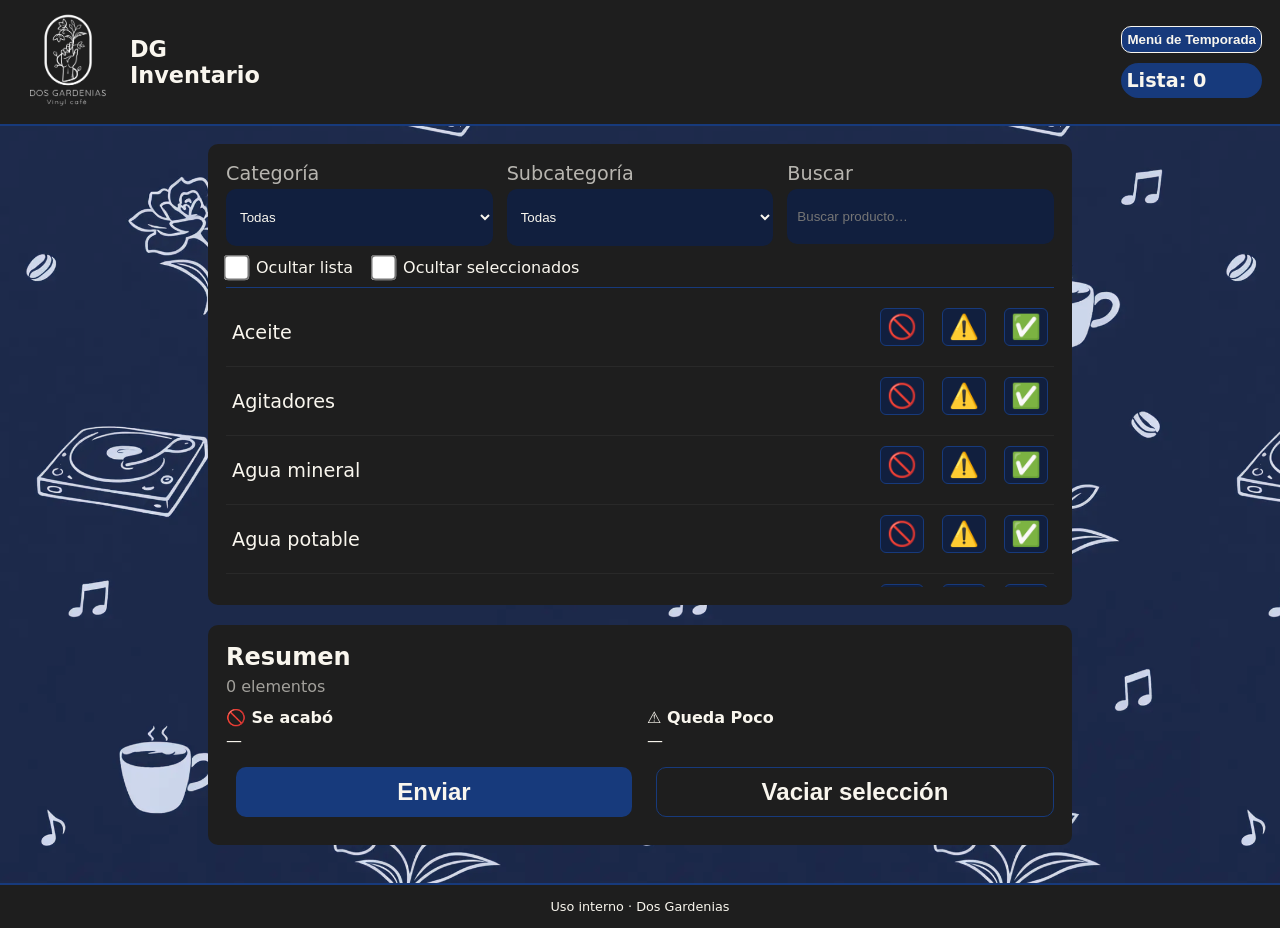
<file: index.html>
<!doctype html>
<html lang="es-MX">
  <head>
    <meta charset="utf-8" />
    <meta name="viewport" content="width=device-width, initial-scale=1" />
    <title>Dos Gardenias - Inventario</title>
    <link rel="stylesheet" href="./styles.css" />
  </head>

  <body>
    <header class="topbar">
      <div class="brand">
        <img class="brand__logo" src="./assets/logo-dos-gardenias-blanco.png" alt="Dos Gardenias" />
        <div class="brand__text">
          <h1>DG <br> Inventario</h1>
        </div>
      </div>

      <div class="topbar__right">
        <button onclick="window.location.href='menu_temporada.html'" aria-label="Menú Temporada">Menú de Temporada</button>
        <div class="chip" id="markedCount" aria-live="polite">Lista: 0</div>
      </div>
      
    </header>

    <main class="container">
      <section class="panel" aria-label="Filtros y búsqueda">
        <div class="filters">
          <label class="field">
            <span class="field__label">Categoría</span>
            <select id="categorySelect">
              <option value="__all__">Todas</option>
            </select>
          </label>

          <label class="field">
            <span class="field__label">Subcategoría</span>
            <select id="subcategorySelect" disabled>
              <option value="__all__">Todas</option>
            </select>
          </label>

          <label class="field field--search">
            <span class="field__label">Buscar</span>
            <input
              id="searchInput"
              type="search"
              placeholder="Buscar producto…"
              autocomplete="off"
            />
          </label>
        </div>
        
        <div id="checkboxSpace" class="checkboxSpace">
        <label class="checkbox">
          <input id="hideInventoryToggle" type="checkbox" />
          <span>Ocultar lista</span>
        </label>

        <label class="checkbox">
          <input id="hideJustSelectedItems" type="checkbox" />
          <span>Ocultar seleccionados</span>
        </label>

        </div>

        <div id="inventoryWrap" class="inventoryWrap">
          <div id="inventoryContainer" class="inventory" aria-live="polite">
            <div class="loading" id="loadingState">Cargando…</div>
          </div>
        </div>
      </section>

      <section class="panel panel--send" aria-label="Resumen y envío">
        <div class="sendHeader">
          <h2>Resumen</h2>
          <span class="muted" id="summaryCount">0 elementos</span>
        </div>

        <div class="summaryMini">
          <div class="summaryMini__block">
            <div class="summaryMini__title">‼️ Se acabó</div>
            <div class="summaryMini__list" id="summaryOut"></div>
          </div>

          <div class="summaryMini__block">
            <div class="summaryMini__title">⚠️ Queda poco</div>
            <div class="summaryMini__list" id="summaryLow"></div>
          </div>
        </div>

        <div class="actions">
          <button id="sendBtn" class="btn btn--primary" disabled>Enviar</button>
          <button id="clearBtn" class="btn btn--ghost" disabled>Vaciar selección</button>
        </div>
      </section>
    </main>

    <footer class="footer">
      Uso interno · Dos Gardenias
    </footer>

    <script src="./app.js" defer></script>
  </body>
</html>
</file>
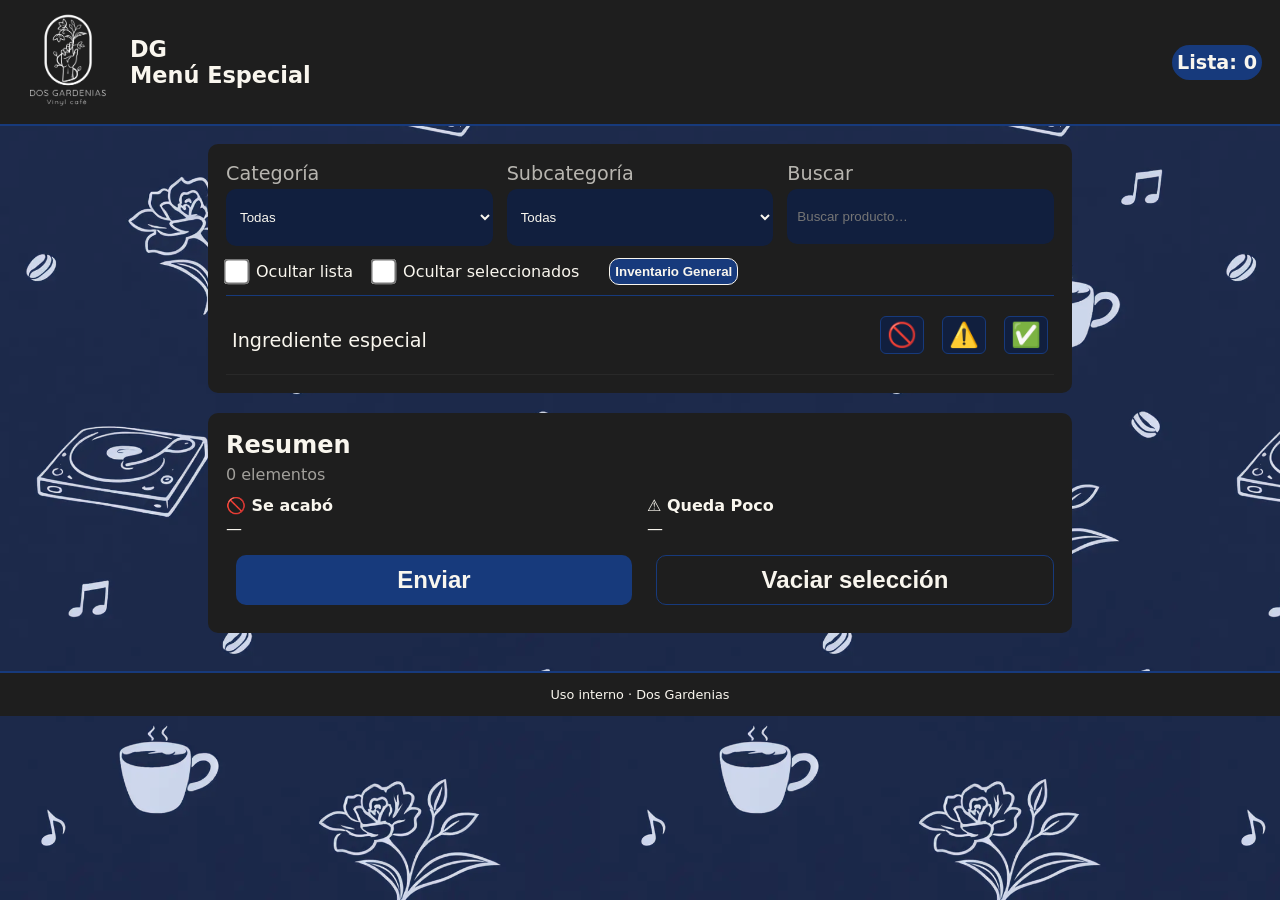
<file: menu_especial.html>
<!doctype html>
<html lang="es-MX">
  <head>
    <meta charset="utf-8" />
    <meta name="viewport" content="width=device-width, initial-scale=1" />
    <title>Dos Gardenias - Menú Especial</title>
    <link rel="stylesheet" href="./styles.css" />
  </head>

  <body>
    <header class="topbar">
      <div class="brand">
        <img class="brand__logo" src="./assets/logo-dos-gardenias-blanco.png" alt="Dos Gardenias" />
        <div class="brand__text">
          <h1>DG <br>  Menú Especial</h1>
        </div>
      </div>

      <div class="topbar__right">
        <div class="chip" id="markedCount" aria-live="polite">Lista: 0</div>
      </div>
    </header>

    <main class="container">
      <section class="panel" aria-label="Filtros y búsqueda">
        <div class="filters">
          <label class="field">
            <span class="field__label">Categoría</span>
            <select id="categorySelect">
              <option value="__all__">Todas</option>
            </select>
          </label>

          <label class="field">
            <span class="field__label">Subcategoría</span>
            <select id="subcategorySelect" disabled>
              <option value="__all__">Todas</option>
            </select>
          </label>

          <label class="field field--search">
            <span class="field__label">Buscar</span>
            <input
              id="searchInput"
              type="search"
              placeholder="Buscar producto…"
              autocomplete="off"
            />
          </label>
        </div>
        
        <div id="checkboxSpace" class="checkboxSpace">
        <label class="checkbox">
          <input id="hideInventoryToggle" type="checkbox" />
          <span>Ocultar lista</span>
        </label>

        <label class="checkbox">
          <input id="hideJustSelectedItems" type="checkbox" />
          <span>Ocultar seleccionados</span>
        </label>

        <button onclick="window.location.href='index.html'" aria-label="Inventario General">Inventario General</button>
        </div>

        <div id="inventoryWrap" class="inventoryWrap">
          <div id="inventoryContainer" class="inventory" aria-live="polite">
            <div class="loading" id="loadingState">Cargando…</div>
          </div>
        </div>
      </section>

      <section class="panel panel--send" aria-label="Resumen y envío">
        <div class="sendHeader">
          <h2>Resumen</h2>
          <span class="muted" id="summaryCount">0 elementos</span>
        </div>

        <div class="summaryMini">
          <div class="summaryMini__block">
            <div class="summaryMini__title">‼️ Se acabó</div>
            <div class="summaryMini__list" id="summaryOut"></div>
          </div>

          <div class="summaryMini__block">
            <div class="summaryMini__title">⚠️ Queda poco</div>
            <div class="summaryMini__list" id="summaryLow"></div>
          </div>
        </div>

        <div class="actions">
          <button id="sendBtn" class="btn btn--primary" disabled>Enviar</button>
          <button id="clearBtn" class="btn btn--ghost" disabled>Vaciar selección</button>
        </div>
      </section>
    </main>

    <footer class="footer">
      Uso interno · Dos Gardenias
    </footer>

    <script src="./app_especial.js" defer></script>
  </body>
</html>
</file>
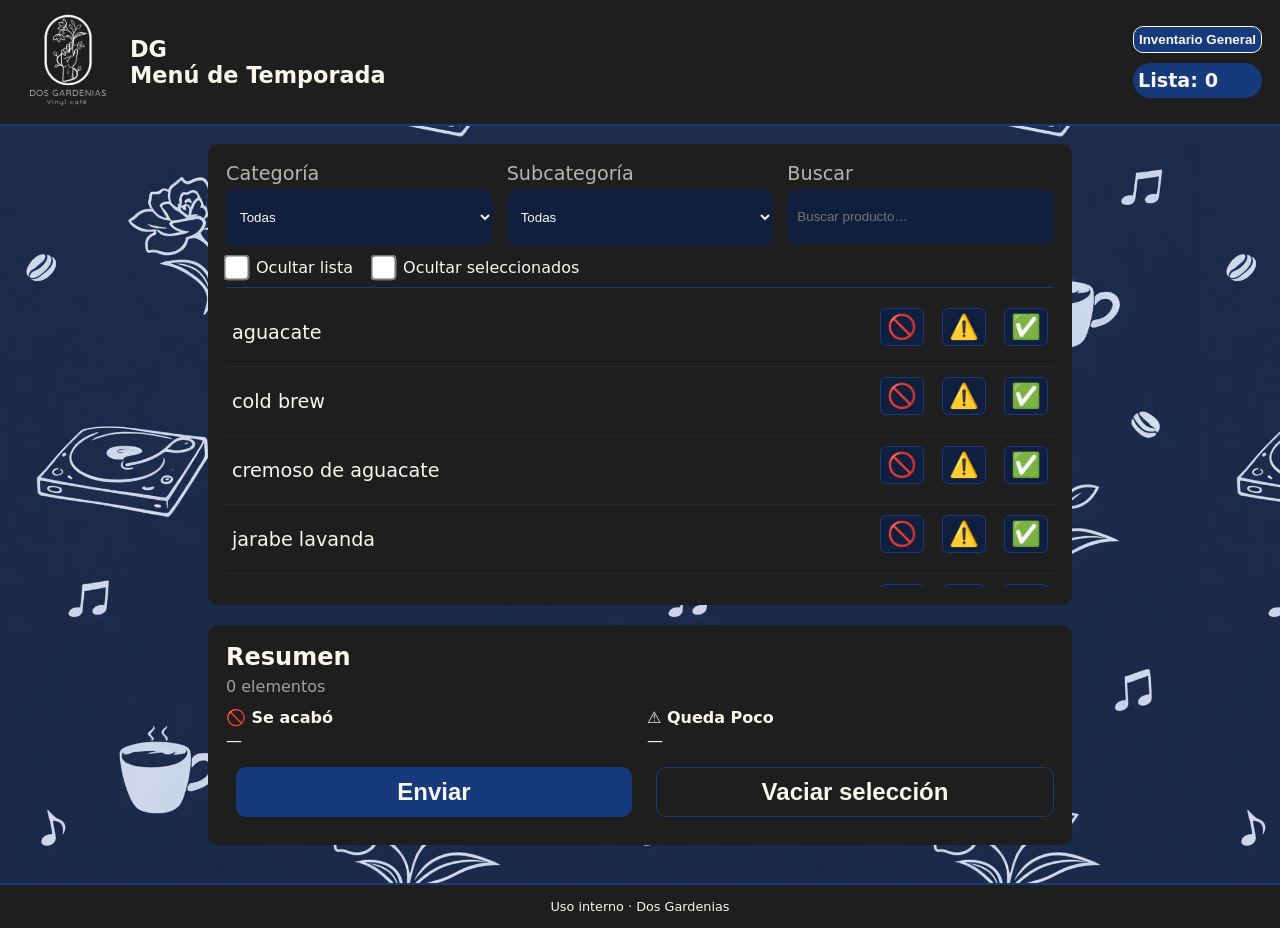
<file: menu_temporada.html>
<!doctype html>
<html lang="es-MX">
  <head>
    <meta charset="utf-8" />
    <meta name="viewport" content="width=device-width, initial-scale=1" />
    <title>Dos Gardenias - Menú de Temporada</title>
    <link rel="stylesheet" href="./styles.css" />
  </head>

  <body>
    <header class="topbar">
      <div class="brand">
        <img class="brand__logo" src="./assets/logo-dos-gardenias-blanco.png" alt="Dos Gardenias" />
        <div class="brand__text">
          <h1>DG <br>  Menú de Temporada</h1>
        </div>
      </div>

      <div class="topbar__right">
        <button onclick="window.location.href='index.html'" aria-label="Inventario General">Inventario General</button>
        <div class="chip" id="markedCount" aria-live="polite">Lista: 0</div>
      </div>
    </header>

    <main class="container">
      <section class="panel" aria-label="Filtros y búsqueda">
        <div class="filters">
          <label class="field">
            <span class="field__label">Categoría</span>
            <select id="categorySelect">
              <option value="__all__">Todas</option>
            </select>
          </label>

          <label class="field">
            <span class="field__label">Subcategoría</span>
            <select id="subcategorySelect" disabled>
              <option value="__all__">Todas</option>
            </select>
          </label>

          <label class="field field--search">
            <span class="field__label">Buscar</span>
            <input
              id="searchInput"
              type="search"
              placeholder="Buscar producto…"
              autocomplete="off"
            />
          </label>
        </div>
        
        <div id="checkboxSpace" class="checkboxSpace">
        <label class="checkbox">
          <input id="hideInventoryToggle" type="checkbox" />
          <span>Ocultar lista</span>
        </label>

        <label class="checkbox">
          <input id="hideJustSelectedItems" type="checkbox" />
          <span>Ocultar seleccionados</span>
        </label>

        </div>

        <div id="inventoryWrap" class="inventoryWrap">
          <div id="inventoryContainer" class="inventory" aria-live="polite">
            <div class="loading" id="loadingState">Cargando…</div>
          </div>
        </div>
      </section>

      <section class="panel panel--send" aria-label="Resumen y envío">
        <div class="sendHeader">
          <h2>Resumen</h2>
          <span class="muted" id="summaryCount">0 elementos</span>
        </div>

        <div class="summaryMini">
          <div class="summaryMini__block">
            <div class="summaryMini__title">‼️ Se acabó</div>
            <div class="summaryMini__list" id="summaryOut"></div>
          </div>

          <div class="summaryMini__block">
            <div class="summaryMini__title">⚠️ Queda poco</div>
            <div class="summaryMini__list" id="summaryLow"></div>
          </div>
        </div>

        <div class="actions">
          <button id="sendBtn" class="btn btn--primary" disabled>Enviar</button>
          <button id="clearBtn" class="btn btn--ghost" disabled>Vaciar selección</button>
        </div>
      </section>
    </main>

    <footer class="footer">
      Uso interno · Dos Gardenias
    </footer>

    <script src="./app_temporada.js" defer></script>
  </body>
</html>
</file>
<file: styles.css>
:root {
  --bg-dark: #111f3e;
  --bg-panel: #1e1e1e;
  --accent: #173a7c;
  --light: #F9F6EE;

  --radius: 10px;
  --spacing: 14px;
  --transition: 0.2s ease;
}

* {
  box-sizing: border-box;
}

body {
  margin: 0;
  font-family: system-ui, -apple-system, BlinkMacSystemFont, "Segoe UI", sans-serif;
  background: var(--bg-dark);
  color: var(--light);
  background-image: url('assets/fondo-oscuro.webp');
  background-size: contain;
  background-repeat: repeat; 
  background-blend-mode: screen; 
height: 100vh;
}

button {
 /* style consistent with page */
  background: var(--accent);
  border: 1px solid var(--light);
  border-radius: var(--radius);
  padding: 5px;
  color: var(--light);
  font-weight: 600;
  cursor: pointer;
  transition: var(--transition);
  margin-bottom: 10px;
  margin-left: 10px;
}

.topbar {
  display: flex;
  justify-content: space-between;
  align-items: center;
  padding: 12px 18px;
  background: var(--bg-panel);
  border-bottom: 2px solid var(--accent);
}


.brand {
  display: flex;
  align-items: center;
  gap: 12px;
}

.brand__logo {
    width: 100px;
    height: auto;
}

.brand__text h1 {
  margin: 0;
  font-size: 1.4rem;
  font-weight: 600;
}

.chip {
  justify-content: center;
  background: var(--accent);
  padding: 6px 5px;
  margin-left: 10px;
  border-radius: 20px;
  font-size: 1.2rem;
  font-weight: 600;
}

.container {
  padding: 18px;
  max-width: 900px;
  margin: auto;
}

.panel {
  background: var(--bg-panel);
  padding: 18px;
  border-radius: var(--radius);
  margin-bottom: 20px;
}


.filters {
  display: grid;
  grid-template-columns: 1fr 1fr 1fr;
  gap: var(--spacing);
  margin-bottom: 12px;
}

.field {
  display: flex;
  flex-direction: column;
  font-size: 1.2rem;
}

.field__label {
  margin-bottom: 4px;
  opacity: 0.7;
}

select,
input[type="search"] {
  padding: 20px 10px;
  border-radius: var(--radius);
  border: none;
  background: var(--bg-dark);
  color: var(--light);
  outline: none;
}

select:disabled {
  opacity: 0.5;
}

.checkboxSpace {
  display: flex;
  align-items: center;
  gap: 20px;
  font-size: 0.85rem;
}

.checkbox {
  display: flex;
  align-items: center;
  gap: 10px;
  font-size: 1.2rem;
  margin-bottom: 10px;
}

.checkbox input[type="checkbox"] {
  transform: scale(2);
  cursor: pointer;
}

.checkbox span {
  font-size: 1.0rem;
}

.inventoryWrap {
  max-height: 300px;
  overflow-y: auto;
  border-top: 1px solid var(--accent);
  padding-top: 10px;
}

.inventoryItem {
  display: flex;
  justify-content: space-between;
  align-items: center;
  padding: 10px 6px;
  border-bottom: 1px solid rgba(255,255,255,0.05);
  font-size: 1.2rem;
}

.inventoryItem__name {
  flex: 1;
}

.inventoryItem__actions {
  display: flex;
  gap: 8px;
}

.iconBtn {
  background: var(--bg-dark);
  border: 1px solid var(--accent);
  border-radius: 6px;
  padding: 4px 6px;
  cursor: pointer;
  transition: var(--transition);
  font-size: 1.5rem;
}

.iconBtn:hover {
  background: var(--accent);
}

.iconBtn.active-warn {
  background: #b33a3a;
  color: #000;
}

.iconBtn.active-danger {
  background:  #d9a441;
  color: #fff;
}

.iconBtn.active-ok {
  background:  #086e21;
  color: #fff;
}


.inventoryItem--marked {
  opacity: 0.55;
}

.inventoryItem--marked .inventoryItem__name {
  text-decoration: line-through;
  text-decoration-thickness: 2px;
}

.panel--send h2 {
  margin: 0 0 6px 0;
  font-size: 1.5rem;
}

.muted {
  font-size: 1rem;
  opacity: 0.6;
}

.summaryMini {
  display: grid;
  grid-template-columns: 1fr 1fr;
  gap: var(--spacing);
  margin: 12px 0;
  font-size: 1rem;
}

.summaryMini__title {
  font-weight: 600;
  margin-bottom: 4px;
}

.summaryMini__list {
  min-height: 24px;
  word-wrap: break-word;
}


.actions {
  display: flex;
  gap: var(--spacing);
}

.btn {
  flex: 1;
  padding: 10px;
  border-radius: var(--radius);
  border: none;
  cursor: pointer;
  font-weight: 600;
  font-size: 1.5rem;
  transition: var(--transition);
}

.btn--primary {
  background: var(--accent);
  color: var(--light);
}

.btn--primary:hover {
  opacity: 0.85;
}

.btn--ghost {
  background: transparent;
  border: 1px solid var(--accent);
  color: var(--light);
}

.btn--ghost:hover {
  background: var(--accent);
}

.footer {
  text-align: center;
  padding: 14px;
  font-size: 0.8rem;
  background: var(--bg-panel);
  border-top: 2px solid var(--accent);
}


@media (max-width: 700px) {
  .filters {
    grid-template-columns: 1fr;
  }

  .summaryMini {
    grid-template-columns: 1fr;
  }

  .actions {
    flex-direction: column;
  }
}
</file>
